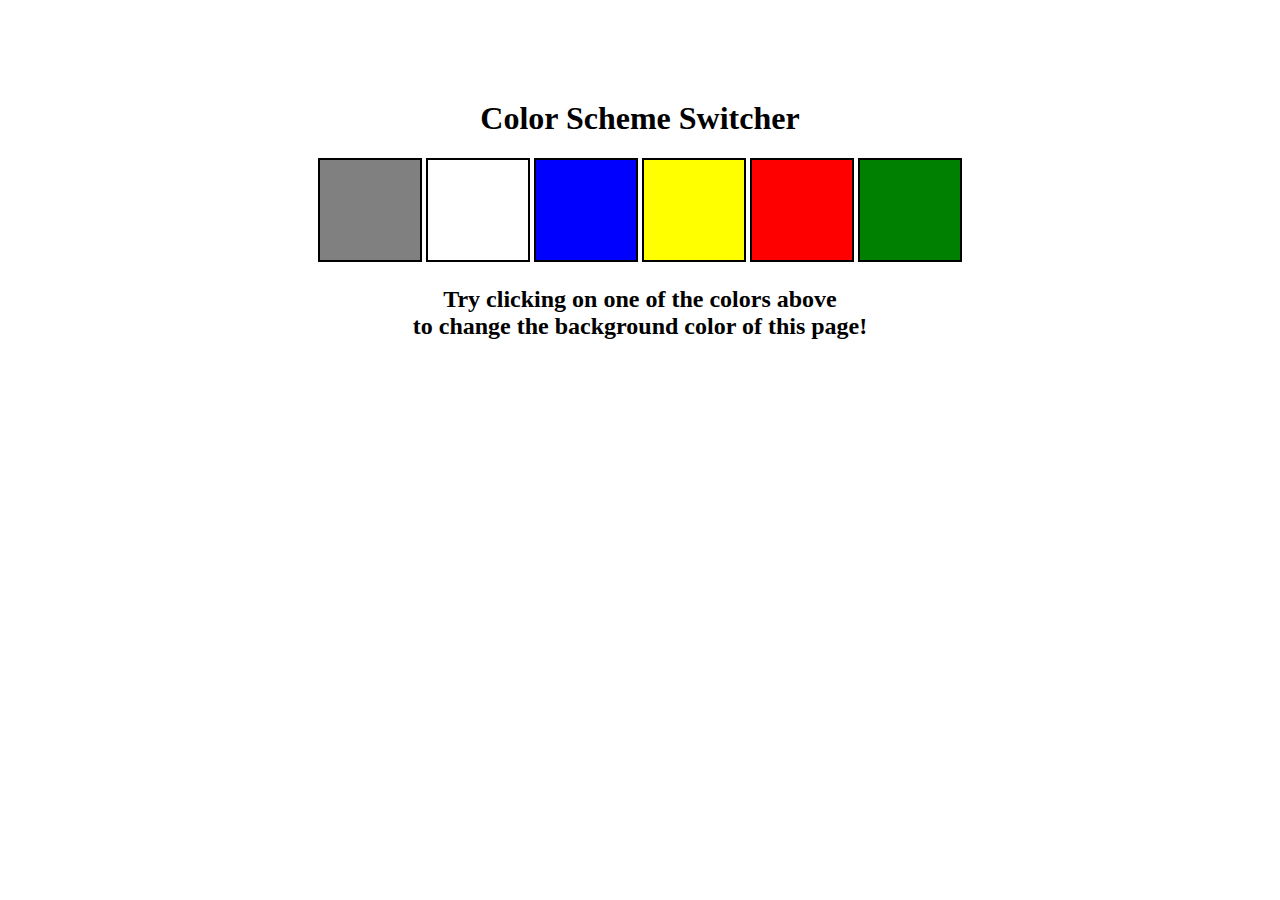
<file: 07_project/01_colorChanger/index.html>
<!DOCTYPE html>
<html lang="en">
<head>
    <meta charset="UTF-8">
    <meta name="viewport" content="width=device-width, initial-scale=1.0">
    <title>Color Changer</title>
    <link rel="stylesheet" href="style.css">
</head>
<body>
    
    <div class="canvas">
      
      <h1>Color Scheme Switcher</h1>
      <span class="button" id="grey"></span>
      <span class="button" id="white"></span>
      <span class="button" id="blue"></span>
      <span class="button" id="yellow"></span>
      <span class="button" id="red"></span>
      <span class="button" id="green"></span>
      <h2>
        Try clicking on one of the colors above
        <span>to change the background color of this page!</span>
      </h2>
    </div>
    <script src="script.js"></script>
</body>
</html>
</file>
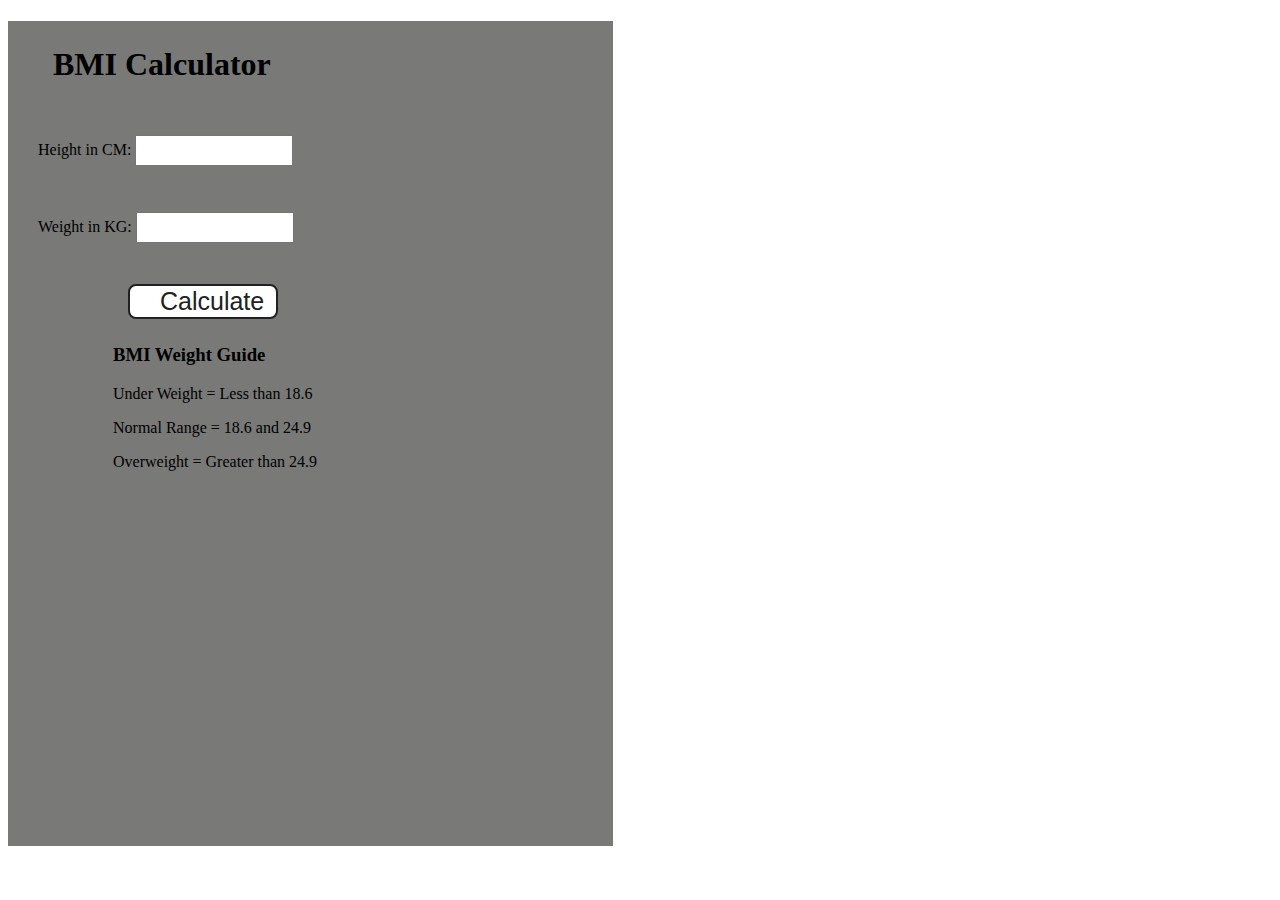
<file: 07_project/02_BMI_Calculator/index.html>
<!DOCTYPE html>
<html lang="en">
<head>
    <meta charset="UTF-8">
    <meta name="viewport" content="width=device-width, initial-scale=1.0">
    <title>BMI Calculator</title>
    <link rel="stylesheet" href="style.css">
</head>
<body>
</nav>
<div class="container">
  <h1>BMI Calculator</h1>
  <form>
    <p><label>Height in CM: </label><input type="text" id="height" /></p>
    <p><label>Weight in KG: </label><input type="text" id="weight" /></p>
    <button>Calculate</button>
    <div id="results"></div>
    <div id="msg"></div>
    <div id="weight-guide">
      <h3>BMI Weight Guide</h3>
      <p>Under Weight = Less than 18.6</p>
      <p>Normal Range = 18.6 and 24.9</p>
      <p>Overweight = Greater than 24.9</p>
    </div>
  </form>
</div>
    <script src="script.js"></script>
</body>
</html>
</file>
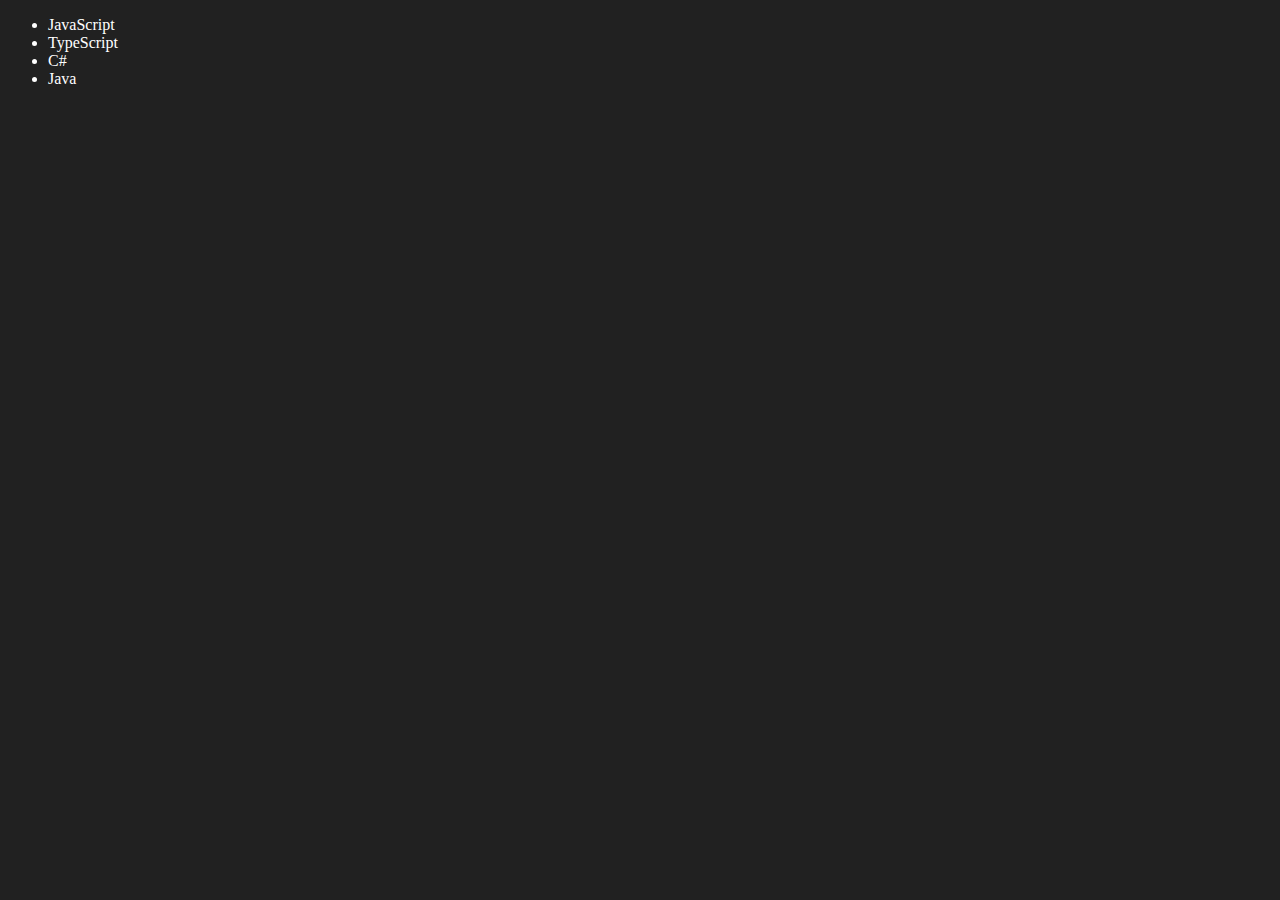
<file: 06_dom/four.html>
<!DOCTYPE html>
<html lang="en">
<head>
    <meta charset="UTF-8">
    <meta name="viewport" content="width=device-width, initial-scale=1.0">
    <title>Document Object Model</title>
</head>
<body style ="background-color: #212121; color: #fff;">
    <ul class ="language">
        <li>JavaScript</li>
        
    </ul>
</body>
<script>
    function addLanguage(langName){
        const li = document.createElement('li')
        li.innerHTML= langName
        document.querySelector('.language').appendChild(li)
    }
    addLanguage('Python')
    addLanguage('C++')
//in this function we traverse the entire DOM tree to find the correct location to insert the new language.

 function addOptiLanguage(langName){
     const li = document.createElement('li')
     li.appendChild(document.createTextNode(langName))
     //or
    //  const textNode = document.createTextNode(langName)
    //  li.appendChild(textNode)
     document.querySelector('.language').appendChild(li)
 }
 addOptiLanguage('Java')
 addOptiLanguage('Ruby')
//this is the optimized version of the function

//Edit:-
const secondLang = document.querySelector('li:nth-child(2)')
//secondLang.innerHTML = 'TypeScript'
const newLi = document.createElement('li')
newLi.innerHTML = 'TypeScript'
secondLang.replaceWith(newLi)


//Edit:-
const thirdLang = document.querySelector('li:nth-child(3)')
thirdLang.outerHTML = '<li>C#</li>'

//Remove:-
const lastLang = document.querySelector('li:nth-child(5)')
lastLang.remove()


 </script>
</html>
</file>
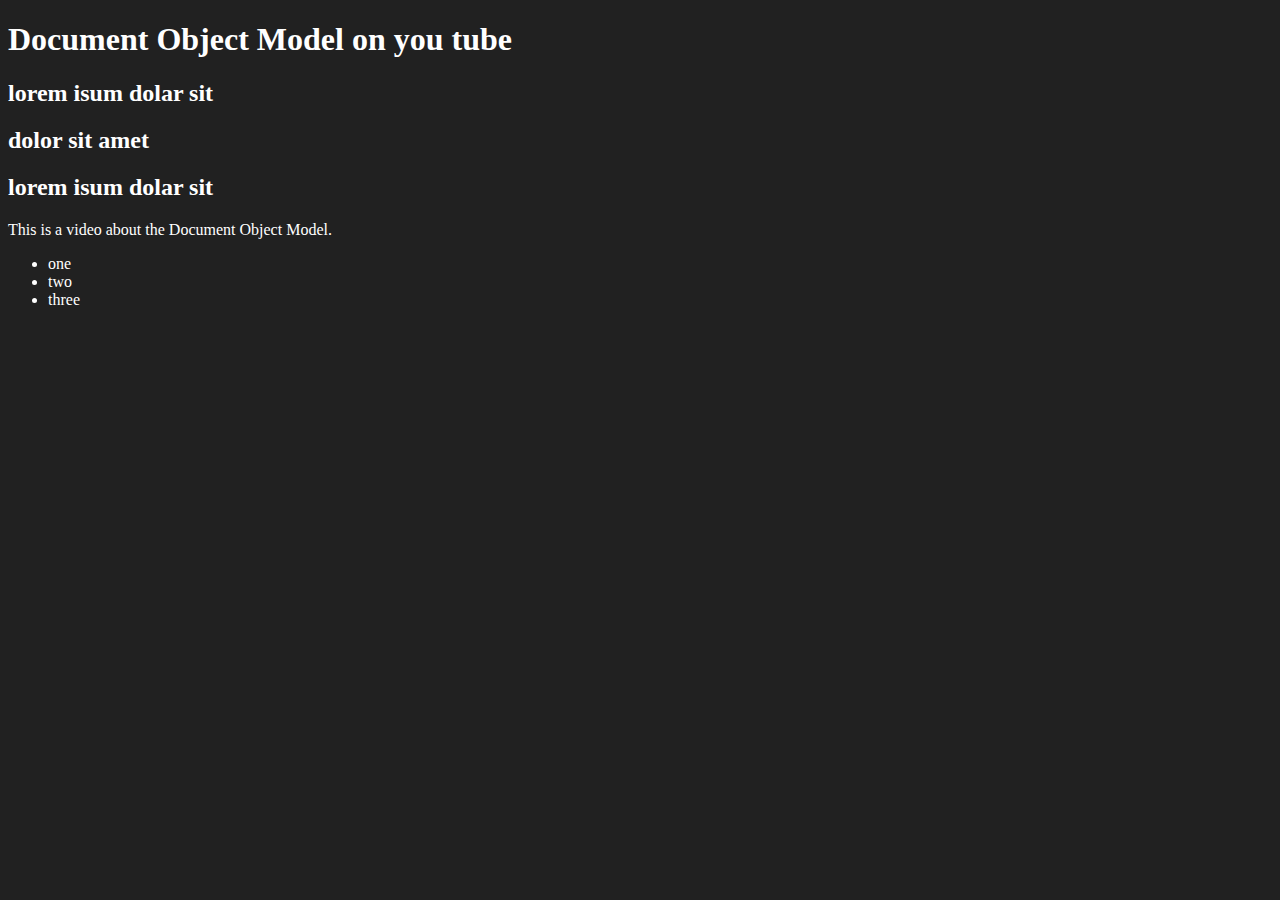
<file: 06_dom/one.html>
<!DOCTYPE html>
<html lang="en">
<head>
    <meta charset="UTF-8">
    <meta name="viewport" content="width=device-width, initial-scale=1.0">
    <title>Document Object Model</title>
    <style>
        body {
            background-color: #212121;
            color: #fff;
        }
    </style>
</head>
<body class ="bg-black">
    <div>
        <h1 id ="tittle" class = "heading">Document Object Model on you tube <span style ="display: none;">by chai or code</span> </h1>
        <h2>lorem isum dolar sit</h2>
        <h2>dolor sit amet</h2>
        <h2>lorem isum dolar sit</h2>
        <p>This is a video about the Document Object Model.</p>

        <ul>
            <li class = "list-item">one</li>
            <li class = "list-item">two</li>
            <li class = "list-item">three</li>
        </ul>
    </div>
    
</body>
</html>
</file>
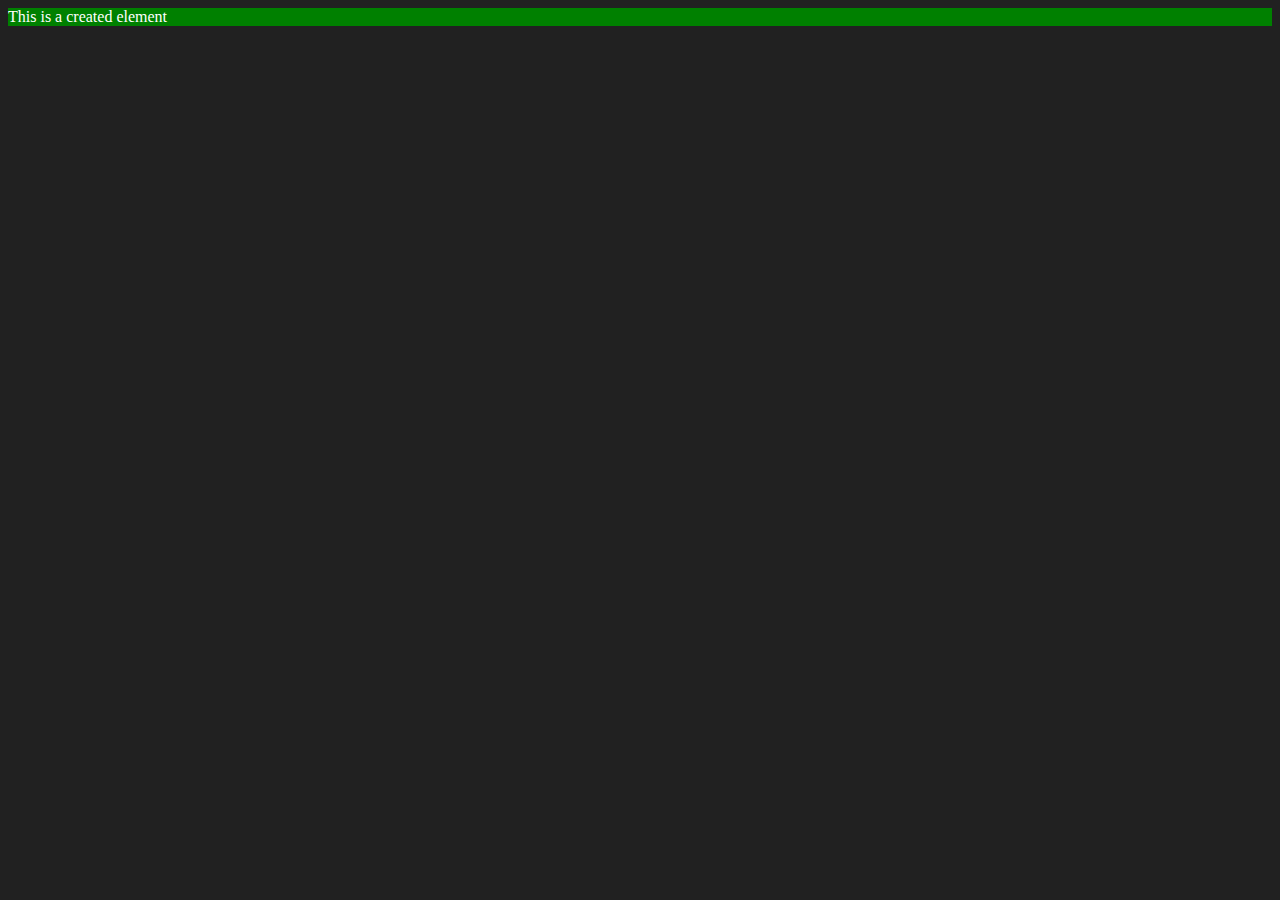
<file: 06_dom/three.html>
<!DOCTYPE html>
<html lang="en">
<head>
    <meta charset="UTF-8">
    <meta name="viewport" content="width=device-width, initial-scale=1.0">
    <title>Document object model </title>
</head>
<body style ="background-color: #212121; color: #fff;">
    
</body>
<script>
    const div = document.createElement('div')
    console.log(div);
//these two attribute can be directly used.
    div.className = "main"
    div.id = "myId"

    div.setAttribute('title', 'myTitle')
    div.style.backgroundColor = "green"

   // div.innerHTML = "this is a created element"
   //or
    const addText = document.createTextNode("This is a created element")
    div.appendChild(addText)

    document.body.appendChild(div)
</script>
</html>
</file>
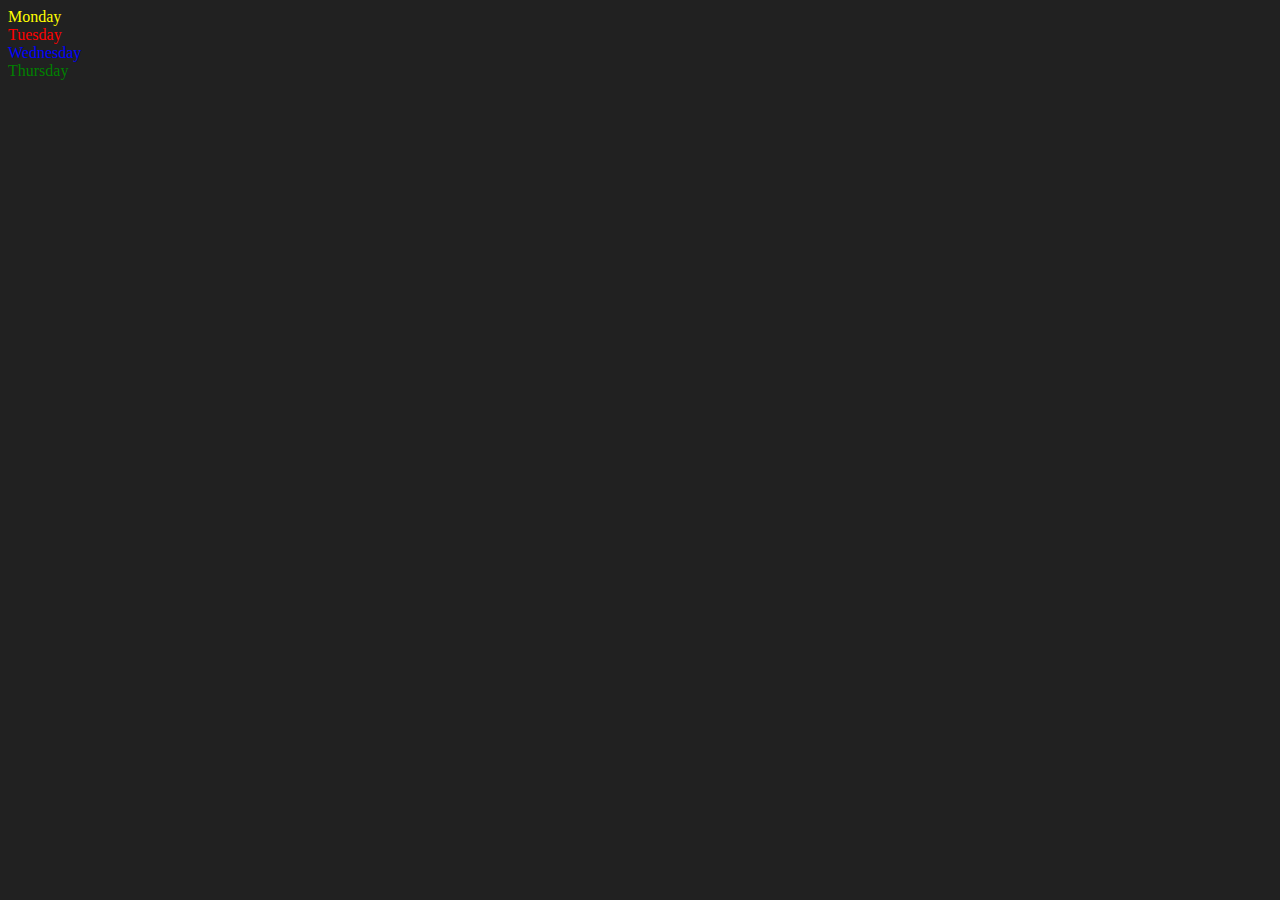
<file: 06_dom/two.html>
<!DOCTYPE html>
<html lang="en">
<head>
    <meta charset="UTF-8">
    <meta name="viewport" content="width=device-width, initial-scale=1.0">
    <title>Document object model</title>
</head>
<body style ="background-color: #212121; color: #fff;">
    <div class = "parent">
        <div class ="day">Monday</div>
        <div class ="day">Tuesday</div>
        <div class ="day">Wednesday</div>
        <div class ="day">Thursday</div>
    </div>
</body>
<script>
    const parent = document.querySelector('.parent')
    // console.log(parent);
    // console.log(parent.children);
    // console.log(parent.children[1].innerHTML);
    for (let i = 0; i < parent.children.length; i++) {
        console.log(parent.children[i].innerHTML);
    }
    parent.children[1].style.color = "red"
    parent.children[3].style.color = "green"
    parent.children[0].style.color = "yellow"
    parent.children[2].style.color = "blue"
    //console.log( parent.firstElementChild);
    ////console.log( parent.lastElementChild);

    const dayOne = document.querySelector('.day')
    console.log(dayOne);
    console.log(dayOne.parentElement);
    console.log(dayOne.nextElementSibling);

    console.log("NODES:", parent.childNodes);
</script>
</html>
</file>
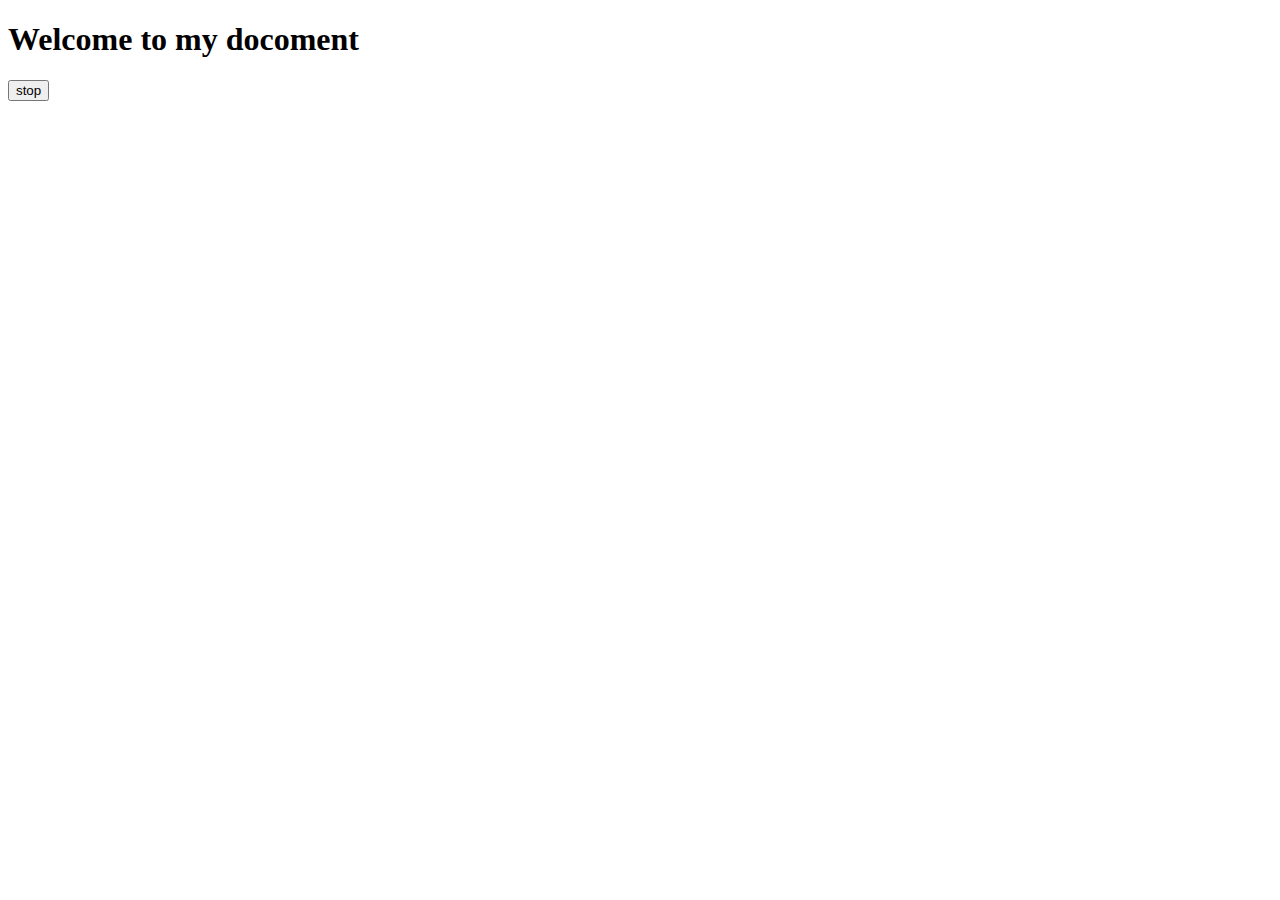
<file: 08_event/setTimeout.html>
<!DOCTYPE html>
<html lang="en">
<head>
    <meta charset="UTF-8">
    <meta name="viewport" content="width=device-width, initial-scale=1.0">
    <title>Timing function (setTimeout)</title>
</head>
<body>
    <h1>Welcome to my docoment</h1>
    <button id ="stop">stop</button>
    <script>

//setTimeout function :-setTimeout() method is a timing function in JavaScript,or is a global function used to execute a function or a piece of code after a specified delay (in milliseconds).
     //it is the part of browser's Web API(window) or global object in Node.js and is commonly used for scheduling asychronous operation.
     // it is used to execute a function after a specified period of time 
//syntax1:-
        // setTimeout(function(){
        //     console.log('atul');
            
        // },2000);// 2000 means 2 second

 // syntax 2:-
        // const timeout = function(){
        //     console.log("second syntax");
        // }
        //  setTimeout(timeout,2000)

//ex 1:-if we want ton change the heading:
//document.querySelector('h1').innerHTML = "Best js series ";

//example 2: if we want to change the heading after 2 seconds using second syntax
         const changeHeading = function(){
            document.querySelector("h1").innerHTML = "Best JS series on YouTube";
         };
         const changeMe = setTimeout(changeHeading,2000);

// how to stop setTimeout function before completed using clearTimeout():
//ex:- take refrence of above example
//clearTimeout(changeMe) or

         document.querySelector("#stop").addEventListener('click',function(){
            clearTimeout(changeMe); // here we take only refrence not execution
            console.log("stopped");
            
         })

    </script>
</body>
</html>
</file>
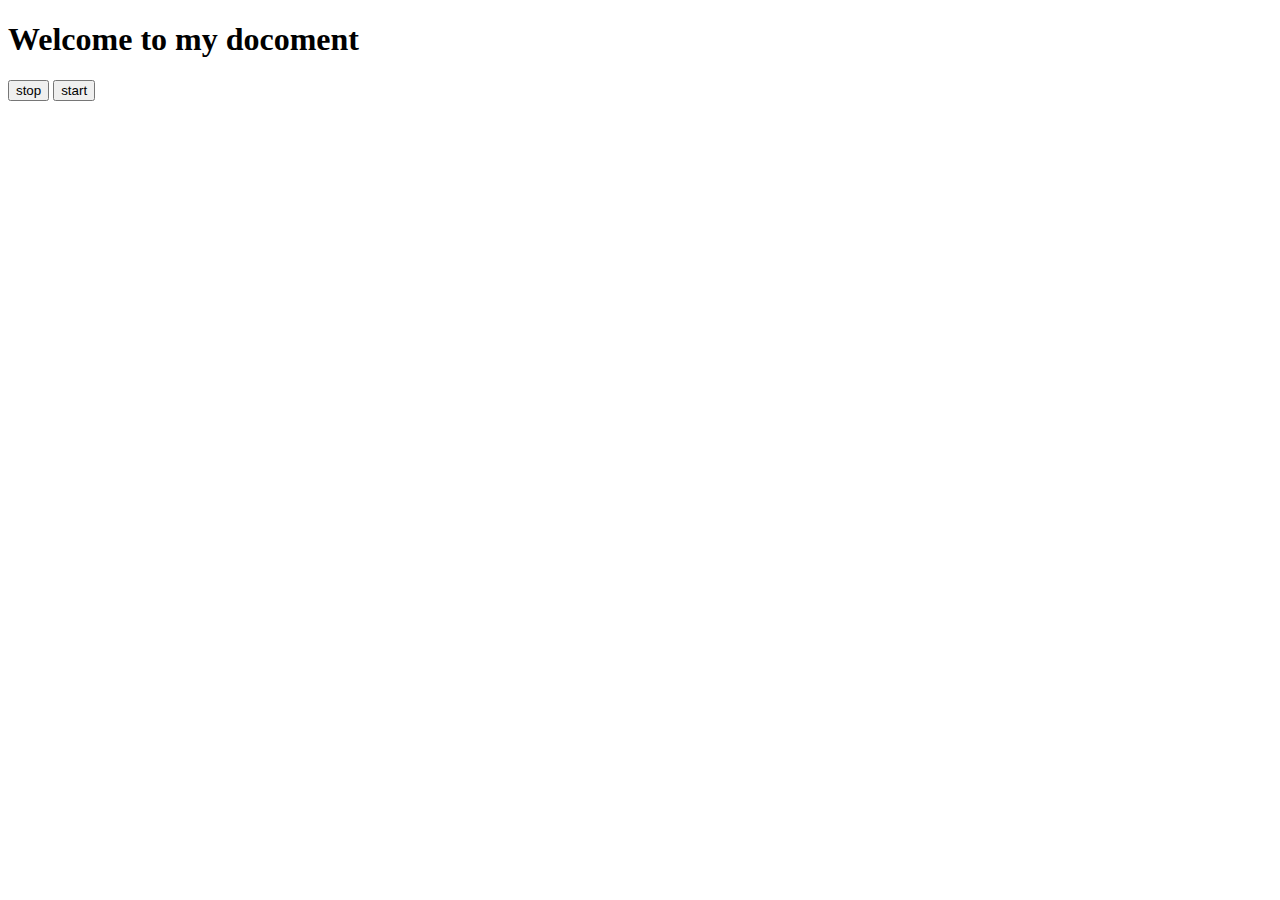
<file: 08_event/three.html>
<!DOCTYPE html>
<html lang="en">
<head>
    <meta charset="UTF-8">
    <meta name="viewport" content="width=device-width, initial-scale=1.0">
    <title>Timing function (setInterval)</title>
</head>
<body>
    <h1>Welcome to my docoment</h1>
    <button id ="stop">stop</button>
     <button id ="start">start</button>
<script>
//first method:-
    // setInterval(function(){
    //     console.log("Hello", Date.now());
    //  },1000)
//  here Hello will be printed after 1 sec again and again

//second method:-
    //  const show = function(){
    //     console.log("second syntax", Date.now());
    //  }
    //   const intervalId = setInterval(show,1000);// store into a variable for reference
    //  clearInterval(intervalId); // it will stop the setInterval function


 const changeH1= function(){
            console.log('hello atul',Date.now());
            
        }
        let changeMe;
        document.querySelector("#start").addEventListener('click',function(){
            changeMe=setInterval(changeH1,2000);
        })
        document.querySelector("#stop").addEventListener('click',function(){
            
            clearInterval(changeMe)
            console.log("stopped");
        })

</script>
    
</body>
</html>
</file>
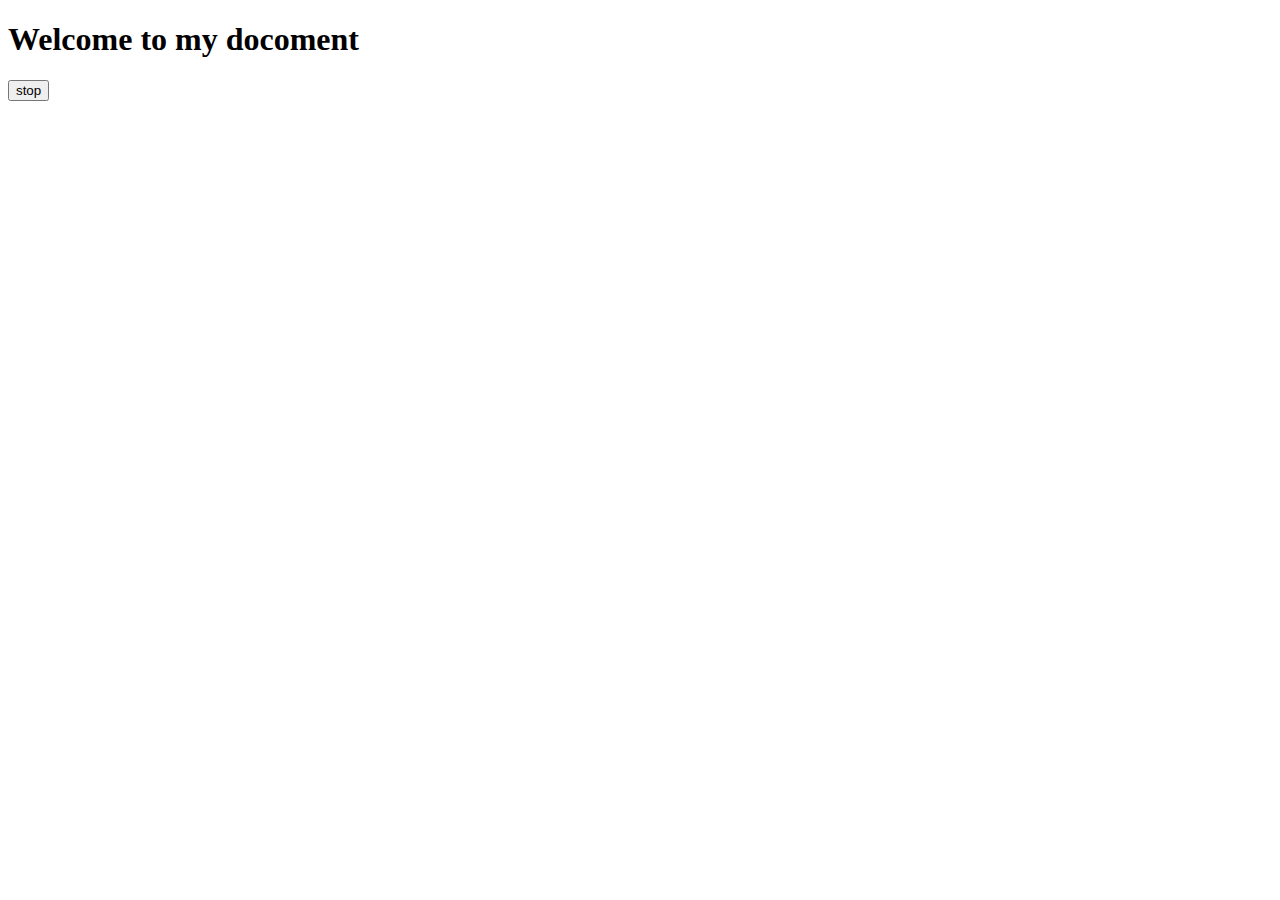
<file: 08_event/two.html>
<!DOCTYPE html>
<html lang="en">
<head>
    <meta charset="UTF-8">
    <meta name="viewport" content="width=device-width, initial-scale=1.0">
    <title>Timing function (setTimeout)</title>
</head>
<body>
    <h1>Welcome to my docoment</h1>
    <button id ="stop">stop</button>
    <script>

//setTimeout function :-setTimeout() method is a timing function in JavaScript,or is a global function used to execute a function or a piece of code after a specified delay (in milliseconds).
     //it is the part of browser's Web API(window) or global object in Node.js and is commonly used for scheduling asychronous operation.
     // it is used to execute a function after a specified period of time 
//syntax1:-
        // setTimeout(function(){
        //     console.log('atul');
            
        // },2000);// 2000 means 2 second

 // syntax 2:-
        // const time = function(){
        //     console.log("second syntax");
        // }
        //  setTimeout(time,2000)

//ex 1:-if we want ton change the heading:
//document.querySelector('h1').innerHTML = "Best js series ";

//example 2: if we want to change the heading after 2 seconds using second syntax
         const changeHeading = function(){
            document.querySelector("h1").innerHTML = "Best JS series on YouTube";
         };
         const changeMe = setTimeout(changeHeading,2000);

// how to stop setTimeout function before completed using clearTimeout():
//ex:- take refrence of above example
//clearTimeout(changeMe) or

         document.querySelector("#stop").addEventListener('click',function(){
            clearTimeout(changeMe); // here we take only refrence not execution
            console.log("stopped");
            
         })

    </script>
</body>
</html>
</file>
<file: 07_project/01_colorChanger/style.css>
html {
    margin: 0;
  }
  
  span {
    display: block;
  }
  .canvas {
    margin: 100px auto 100px;
    width: 80%;
    text-align: center;
  }
  
  .button {
    width: 100px;
    height: 100px;
    border: solid black 2px;
    display: inline-block;
  }
  
  #grey {
    background: grey;
  }
  
  #white {
    background: white;
  }
  #blue {
    background: blue;
  }
  #yellow {
    background: yellow;
  }
  #red{
    background-color: red;
  }
  #green{
    background-color: green;
  }
</file>
<file: 07_project/02_BMI_Calculator/style.css>
.container {
    width: 575px;
    height: 825px;
  
    background-color: #797978;
    padding-left: 30px;
  }
  #height,
  #weight {
    width: 150px;
    height: 25px;
    margin-top: 30px;
  }
  
  #weight-guide {
    margin-left: 75px;
    margin-top: 25px;
  }
  
  #results {
    font-size: 35px;
    margin-left: 90px;
    margin-top: 20px;
    color: rgb(241, 241, 241);
  }
  #msg{
    font-size: 15px;
    margin-left: 90px;
    margin-top: 20px;
    color: rgb(241, 241, 241);
  }
  
  button {
    width: 150px;
    height: 35px;
    margin-left: 90px;
    margin-top: 25px;
    background-color: #fff;
    padding: 1px 30px;
    border-radius: 8px;
    color: #212121;
    text-decoration: none;
    border: 2px solid #212121;
  
    font-size: 25px;
  }
  
  h1 {
    padding-left: 15px;
    padding-top: 25px;
    
  }
</file>
